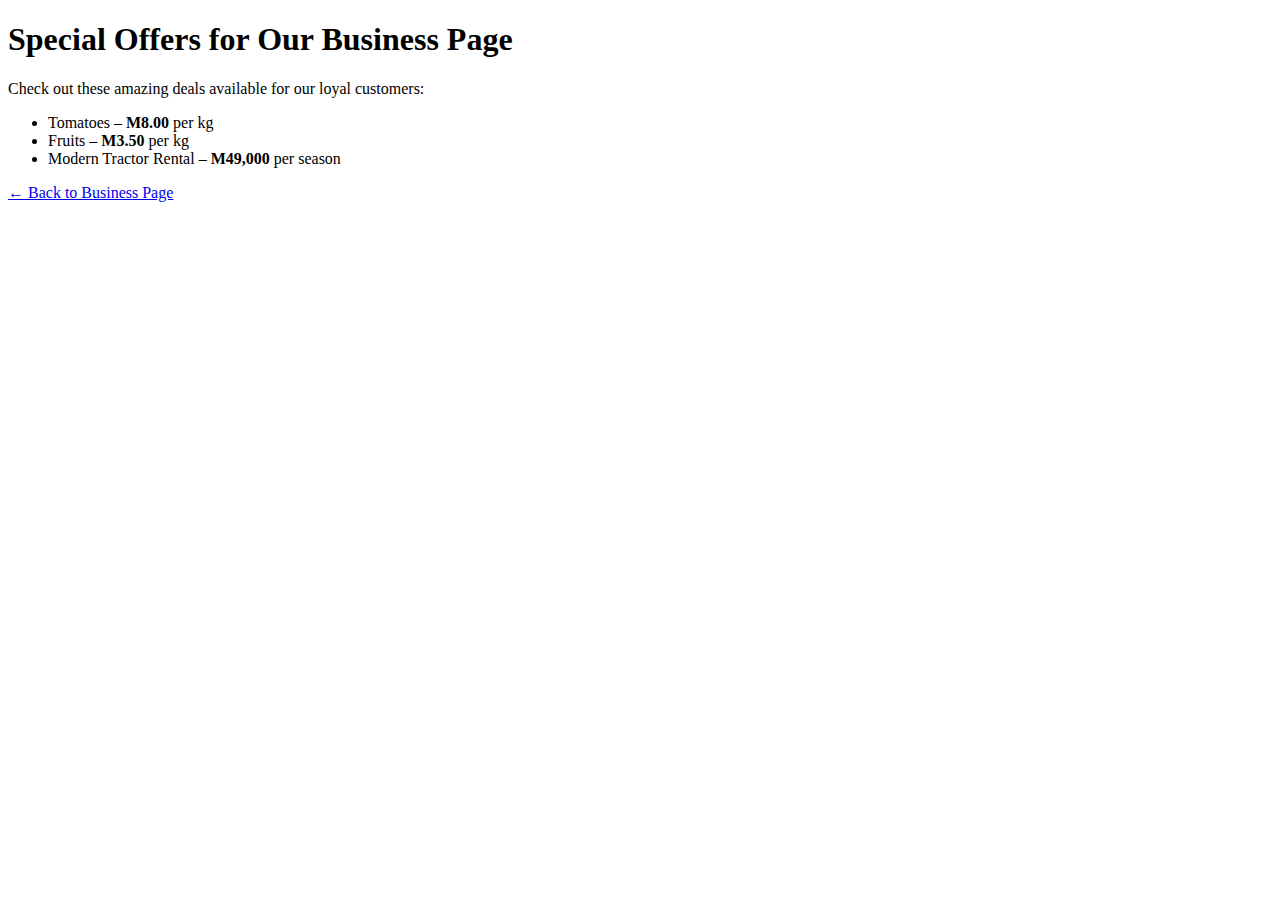
<file: special-offer.html>
<!DOCTYPE html>
<html lang="en">
<head>
  <meta charset="UTF-8">
  <meta name="viewport" content="width=device-width, initial-scale=1.0">
  <title>Special Offers</title>
</head>
<body>
  <h1>Special Offers for Our Business Page</h1>

  <p>Check out these amazing deals available for our loyal customers:</p>

  <ul>
    <li>Tomatoes – <strong>M8.00</strong> per kg</li>
    <li>Fruits – <strong>M3.50</strong> per kg</li>
    <li>Modern Tractor Rental – <strong>M49,000</strong> per season</li>
  </ul>

  <!-- Link back to Business page -->
  <p><a href="business.html">← Back to Business Page</a></p>
</body>
</html>
</file>
